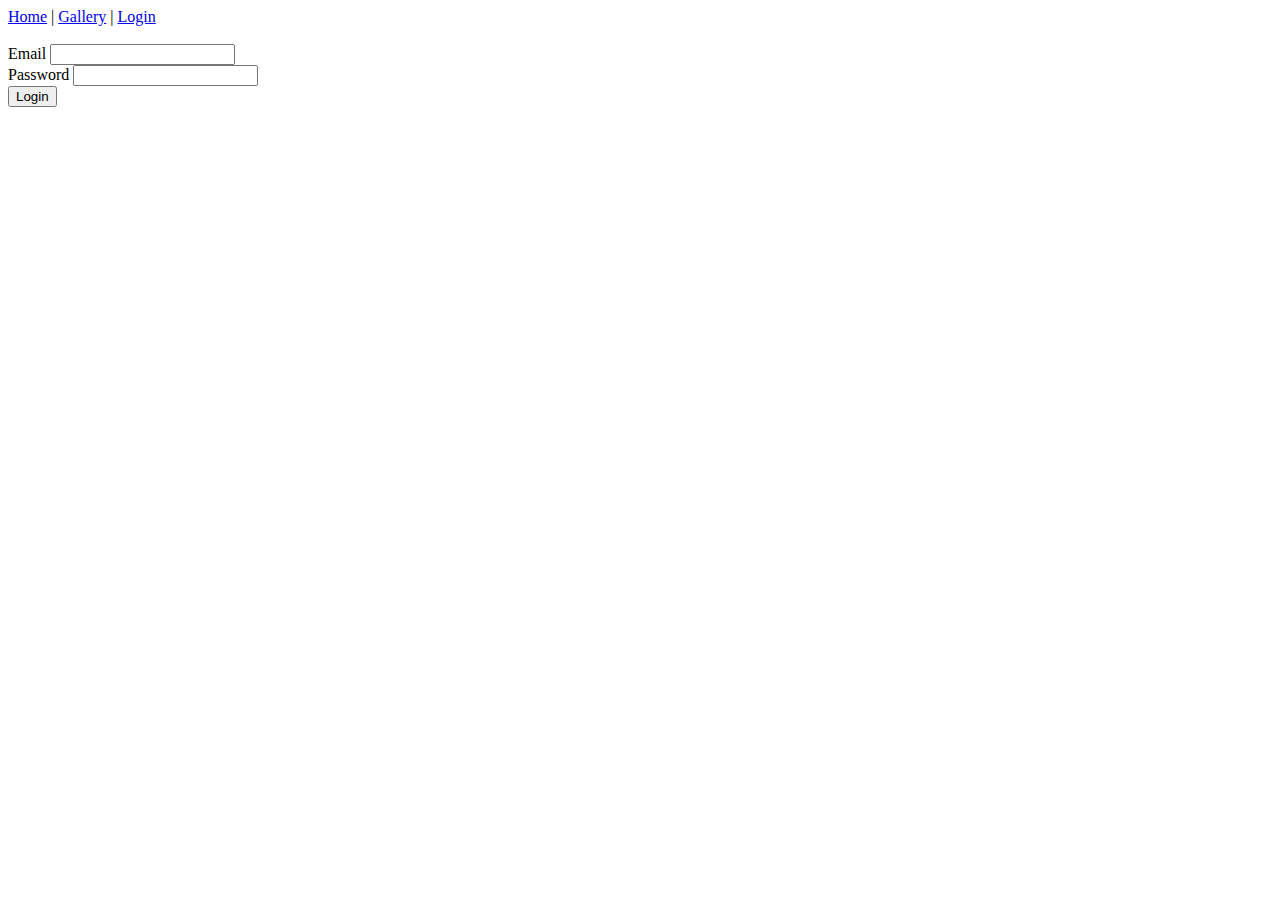
<file: week1/day1/login.html>
<!DOCTYPE html>
<html lang="en">
    <head>
        <title>Home</title>
    </head>

    <body>
        <nav>
            <a href="index.html">Home</a> |
            <a href="gallery.html">Gallery</a> |
            <a href="login.html">Login</a>
        </nav>
        <br>

        <form>
            <label>Email</label>
            <input type="email" name="em" required>
            <br>
            <label>Password</label>
            <input type="password" name="pw" required>
            <br>
            <button type="submit">Login</button>
        
        </form>
        
    </body>


</html>
</file>
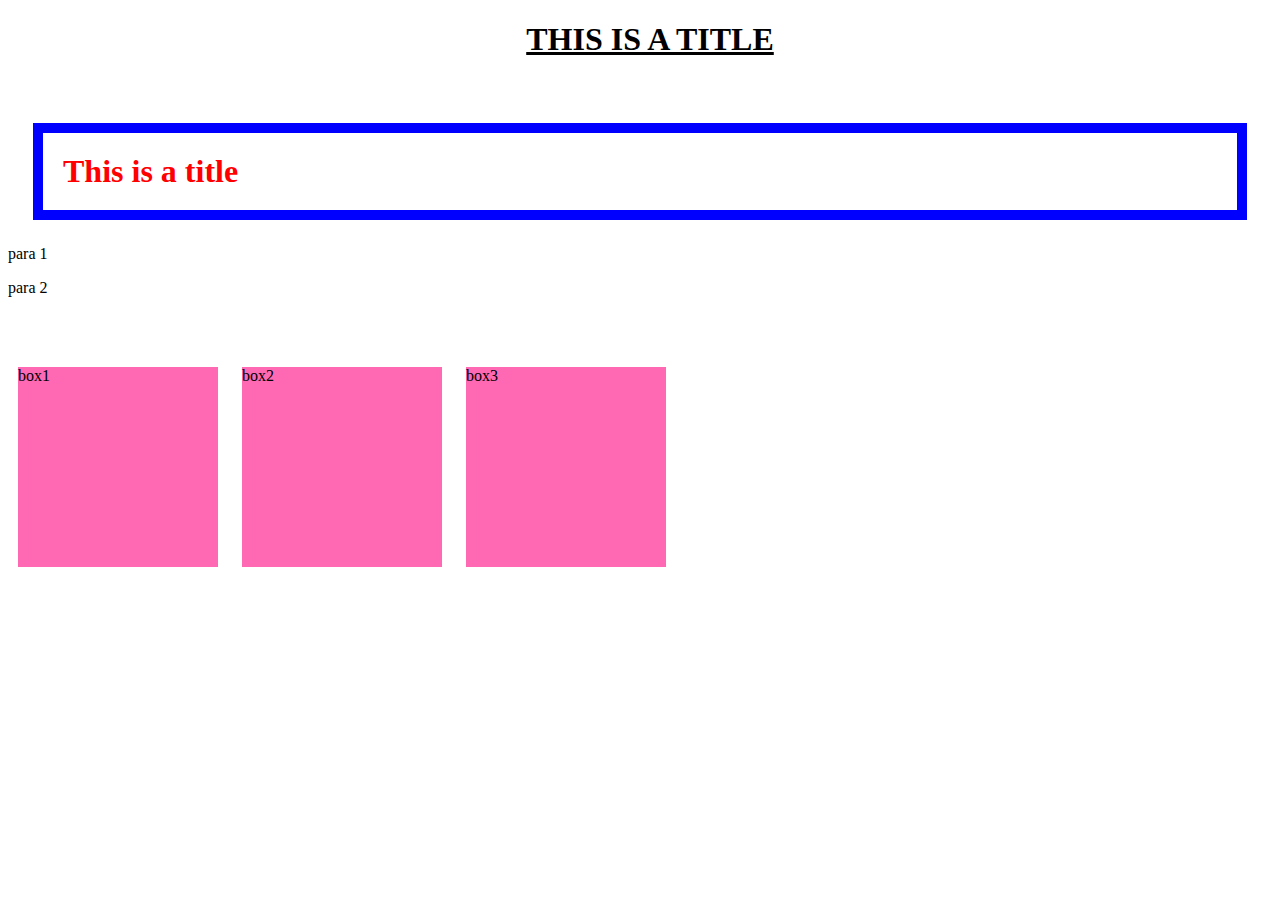
<file: week1/day3/sample.html>
<!DOCTYPE html>
<html lang="en">
    <head>
        <meta charset="UTF-8">
        <meta name="viewport" content="width=device-width, initial-scale=1.0">
        <title>Document</title>
    </head>
    
    <body>
        <h1 class="title2">This is a title</h1>

        <br>

        <h1 class="title">This is a title</h1>

        <p>para 1</p>
        <p>para 2</p>

        <!-- <img class='myimg' src="https://www.southernliving.com/thmb/WHH7cdFT3YMJlJN4y7y3lsAKvJ8=/1500x0/filters:no_upscale():max_bytes(150000):strip_icc()/gettyimages-114166947-1-268128f97e5c415baede328c1fe32f55.jpg"> -->

        <br><br><br>

        <div class="square">box1</div>
        <div class="square">box2</div>
        <div class="square">box3</div>


    </body>

    <style>
        .myimg{
            width: 350px;
            border-radius: 30px;
        }

        .title{
            color: red;
            padding:20px;
            border: 10px solid blue;
            margin:25px;
        }

        .title2{
            margin-left:20px;
            text-align: center;
            text-decoration: underline;
            text-transform: uppercase;
            /* margin-top: 20px;
            margin-bottom: 20px;
            margin-right: 20px; */
        }

        .square{
            height: 200px;
            width: 200px;
            background-color: hotpink;
            margin:10px;    
            display: inline-block;
            position:relative;
            bottom: 10px;
        }

        .square:hover{
            background-color: blue;
        }
    </style>
</html>
</file>
